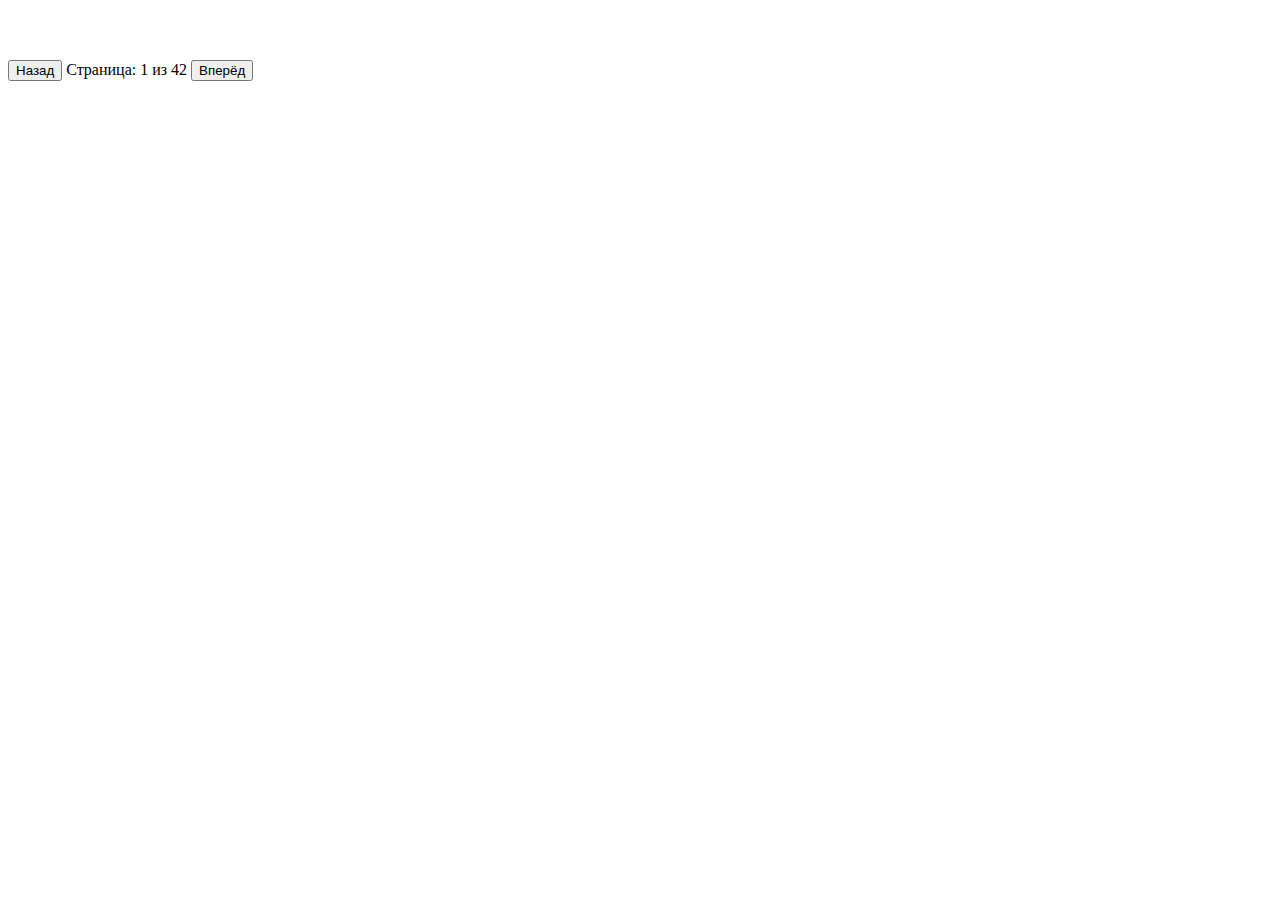
<file: next.html>
<!-- <!DOCTYPE html>
<html lang="en">
<head>
    <meta charset="UTF-8">
    <meta name="viewport" content="width=device-width, initial-scale=1.0">
    <title>To-Do List</title>
    <style>
        body { font-family: Arial, Helvetica, sans-serif;}
        .task-list {list-style: none; padding: 0;}
        .task-item {display: flex; justify-content: space-between; padding: 5px; border-bottom: 1px solid #ddd;}
        .completed { text-decoration: line-through; color: gray;}
        .edit-bit, .delete-btn { cursor: pointer;margin-left: 5px;}
    </style>
</head>
<body>
    <h2>To-Do List</h2>
    <input type="text" id="taskInput" placeholder="Введите задачу">
 <button id="addTask">Добавить</button>
 <ul id="taskList" class="task-list"></ul>
 <script src="script.js"></script>
</body>
</html> -->
<!-- <!DOCTYPE html>
<html lang="en">
<head>
    <meta charset="UTF-8">
    <meta name="viewport" content="width=device-width, initial-scale=1.0">
    <title>Document</title>
</head>
<body>
    <h1>список задач</h1>
    <ul id="taskList"></ul>
    <script src="./script.js"></script>
</body>
</html> -->
<!-- СРС -->

<!-- лаб 8 -->
<!DOCTYPE html>
<html lang="en">
<head>
    <meta charset="UTF-8">
    <meta name="viewport" content="width=, initial-scale=1.0">
    <title>Document</title>
</head>
<body>
    <div id="characters-container">
        
    </div>

    <div style="margin-top: 20px;">
        <button id="prev-btn">Назад</button>
        <span id="page-counter">Страница: 1 из 42</span>
        <button id="next-btn">Вперёд</button>
      </div>
      
    
    <div id="characters-container">

    </div>
    <script src="script.js"></script>
    <link rel="stylesheet" href="style.css">
</body>
</html> 


<!-- <-- <!DOCTYPE html>
<html lang="en">
<head>
    <meta charset="UTF-8">
    <meta name="viewport" content="width=device-width, initial-scale=1.0">
    <title>Random Dog Images</title>
    <style>
        body {
            font-family: Arial, sans-serif;
            display: flex;
            flex-direction: column;
            align-items: center;
            min-height: 100vh;
            margin: 0;
            padding: 20px;
            background-color: #f0f2f5;
        }
        .container {
            text-align: center;
        }
        button {
            padding: 10px 20px;
            font-size: 16px;
            background-color: #4CAF50;
            color: white;
            border: none;
            border-radius: 5px;
            cursor: pointer;
            margin: 20px 0;
            transition: background-color 0.3s;
        }
        button:hover {
            background-color: #45a049;
        }
        #dogImage {
            max-width: 500px;
            max-height: 500px;
            border-radius: 10px;
            box-shadow: 0 4px 8px rgba(0,0,0,0.1);
            display: none;
        }
    </style>
</head>
<body>
    <div class="container">
        <h1>Random Dog Images</h1>
        <button onclick="getRandomDog()">Show me a dog!</button>
        <img id="dogImage" alt="Random dog">
    </div>

    <script>
        function getRandomDog() {
            const dogImage = document.getElementById('dogImage');
            dogImage.style.display = 'none';
            
            fetch('https://dog.ceo/api/breeds/image/random')
                .then(response => response.json())
                .then(data => {
                    dogImage.src = data.message;
                    dogImage.style.display = 'block';
                })
                .catch(error => {
                    console.error('Error:', error);
                    alert('Failed to load dog image. Please try again.');
                });
        }
    </script>
</body>
</html>  -->

<!-- <!DOCTYPE html>
<html lang="ru">
<head>
  <meta charset="UTF-8" />
  <title>Рик и Морти</title>
  <style>
    body {
      font-family: sans-serif;
      text-align: center;
      padding: 20px;
    }

    .character-card {
      border: 1px solid #ccc;
      padding: 10px;
      margin: 10px;
      width: 180px;
      display: inline-block;
      vertical-align: top;
    }

    .character-card img {
      width: 100%;
    }

    #pagination {
      margin-top: 20px;
    }

    .page-btn {
      margin: 2px;
      padding: 5px 10px;
      border: 1px solid #aaa;
      background-color: #f0f0f0;
      cursor: pointer;
    }

    .page-btn.active {
      background-color: #ddd;
      font-weight: bold;
    }
  </style>
</head>
<body>
  <h2>Персонажи Рика и Морти</h2>
  <div id="characters-container"></div>
  <div id="pagination"></div>

  <script>
    const container = document.getElementById("characters-container");
    const pagination = document.getElementById("pagination");
    const maxPage = 42;
    let currentPage = 1;

    function loadCharacters(page) {
      fetch(`https://rickandmortyapi.com/api/character?page=${page}`)
        .then((res) => res.json())
        .then((data) => {
          container.innerHTML = "";
          data.results.forEach((character) => {
            const card = document.createElement("div");
            card.classList.add("character-card");
            card.innerHTML = `
              <h4>${character.name}</h4>
              <img src="${character.image}" alt="${character.name}">
              <p>Статус: ${character.status}</p>
              <p>Вид: ${character.species}</p>
            `;
            container.appendChild(card);
          });
        });
    }

    function createPagination() {
      for (let i = 1; i <= maxPage; i++) {
        const btn = document.createElement("button");
        btn.textContent = i;
        btn.classList.add("page-btn");
        if (i === currentPage) btn.classList.add("active");
        btn.addEventListener("click", () => {
          currentPage = i;
          loadCharacters(currentPage);
          updatePagination();
        });
        pagination.appendChild(btn);
      }
    }

    function updatePagination() {
      const buttons = document.querySelectorAll(".page-btn");
      buttons.forEach((btn, index) => {
        btn.classList.toggle("active", index + 1 === currentPage);
      });
    }

    // Начальная загрузка
    loadCharacters(currentPage);
    createPagination();
    
  </script>
</body>
</html> -->
</file>
<file: style.css>
.task-list {
    list-style: none;
}

.task-item {
    background-color: #960f0f;
    padding: 1rem;
    border-radius: 5px;
    margin-bottom: 0.5rem;
    display: flex;
    justify-content: space-between;
    align-items: center;
    transition: transform 0.2s ease;
}

.task-item:hover {
    transform: translateX(5px);
}
#characters-container {
    display: flex;
    flex-wrap: wrap;
    gap: 1rem;
    justify-content: center;
    padding: 1rem;
}

.character-card {
    background-color: white;
    border-radius: 8px;
    box-shadow: 0 2px 5px rgba(0, 0, 0, 0.1);
    padding: 1rem;
    width: 200px;
    text-align: center;
    transition: transform 0.3s ease;
}

.character-card:hover {
    transform: translateY(-5px);
    box-shadow: 0 5px 15px rgba(216, 37, 37, 0.2);
}

.character-card img {
    width: 100%;
    height: auto;
    border-radius: 5px;
    margin-bottom: 0.5rem;
}

.character-card h3 {
    color: #333;
    margin-bottom: 0.5rem;
    font-size: 1.1rem;
}

.character-card p {
    color: #666;
    margin-bottom: 0.3rem;
    font-size: 0.9rem;
}
</file>
